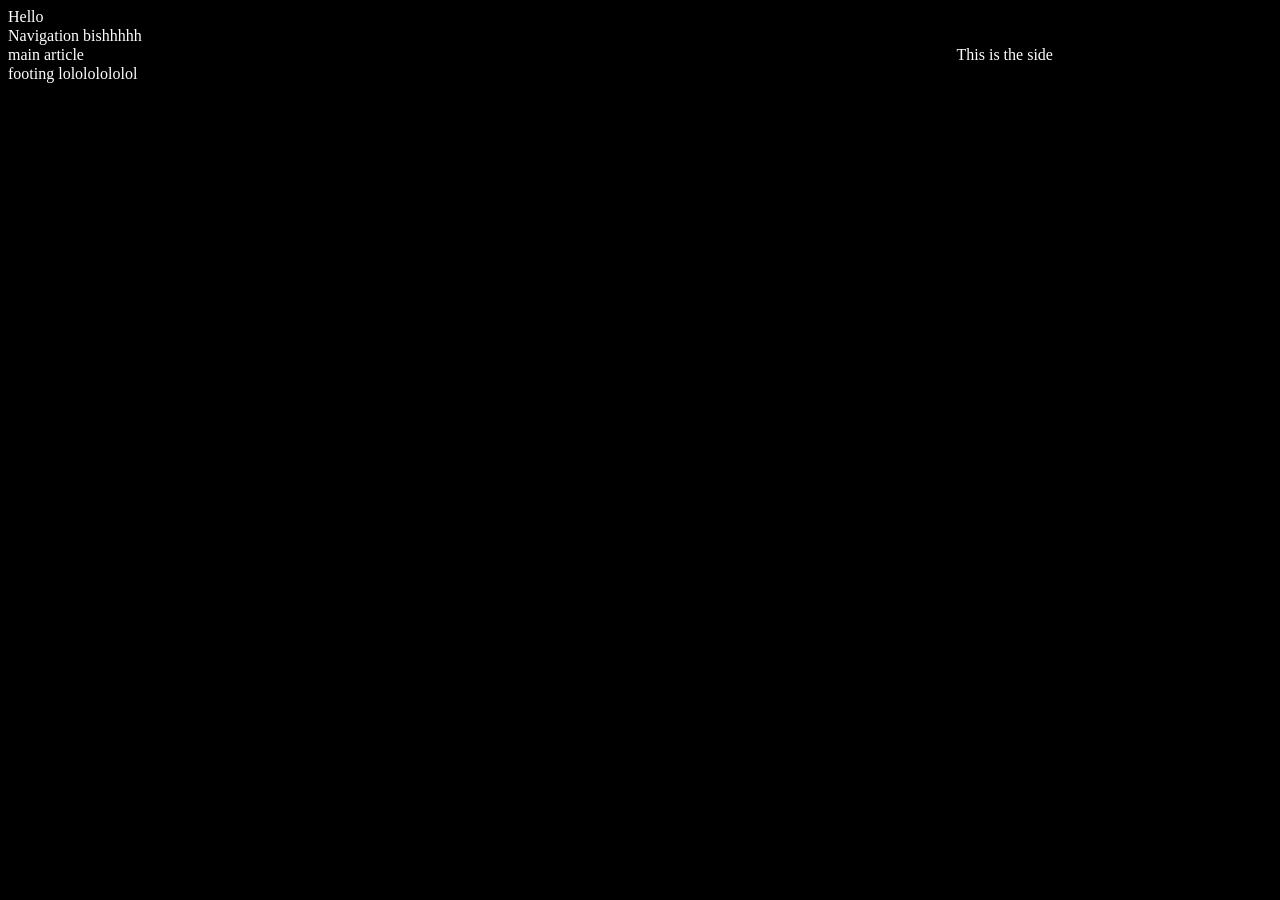
<file: index.html>
<!DOCTYPE html>
<html lang="en" dir="ltr">

  <head>
    <meta charset="utf-8">
    <link rel="stylesheet" href="stylesheet.css">
    <title></title>
  </head>
  <body>
    <main>
      <div id="header">Hello</div>
      <div id="nav">Navigation bishhhhh</div>
      <div id="article">main article</div>
      <div id="aside">This is the side</div>
      <div id="footer">footing lolololololol</div>
    </main>
    <!-- <template id="myTemp">
      <section>
        <h2>Header</h2>
        <p>Paragraph</p>
      </section>
    </template>
    <script>
      const temp1 = document.querySelector("#myTemp").content;
      const parent = document.querySelector("main");

      const clone1 = temp1.cloneNode(true);
      clone1.querySelector("h2").textContent="Header ";
      clone1.querySelector("p").textContent=" text goes here...";
      parent.appendChild(clone1);

    </script>
  -->
  <script type="text/javascript">

    const kid = {
      birthDay: {
        year: 2009,
        month: 11,
        day: 1
      },
      name: "Storm",
      hairColor: "#c0ffee",
      hobbies: [
        "Handball", "Football", "Gaming"
      ]
    }


  const temp = document.querySelector("#myTemplate").content;
  const parent = document.querySelector("main");

      const clone = temp.cloneNode(true);
      parent.appendChild(clone);

  </script>
  </body>
</html>
</file>
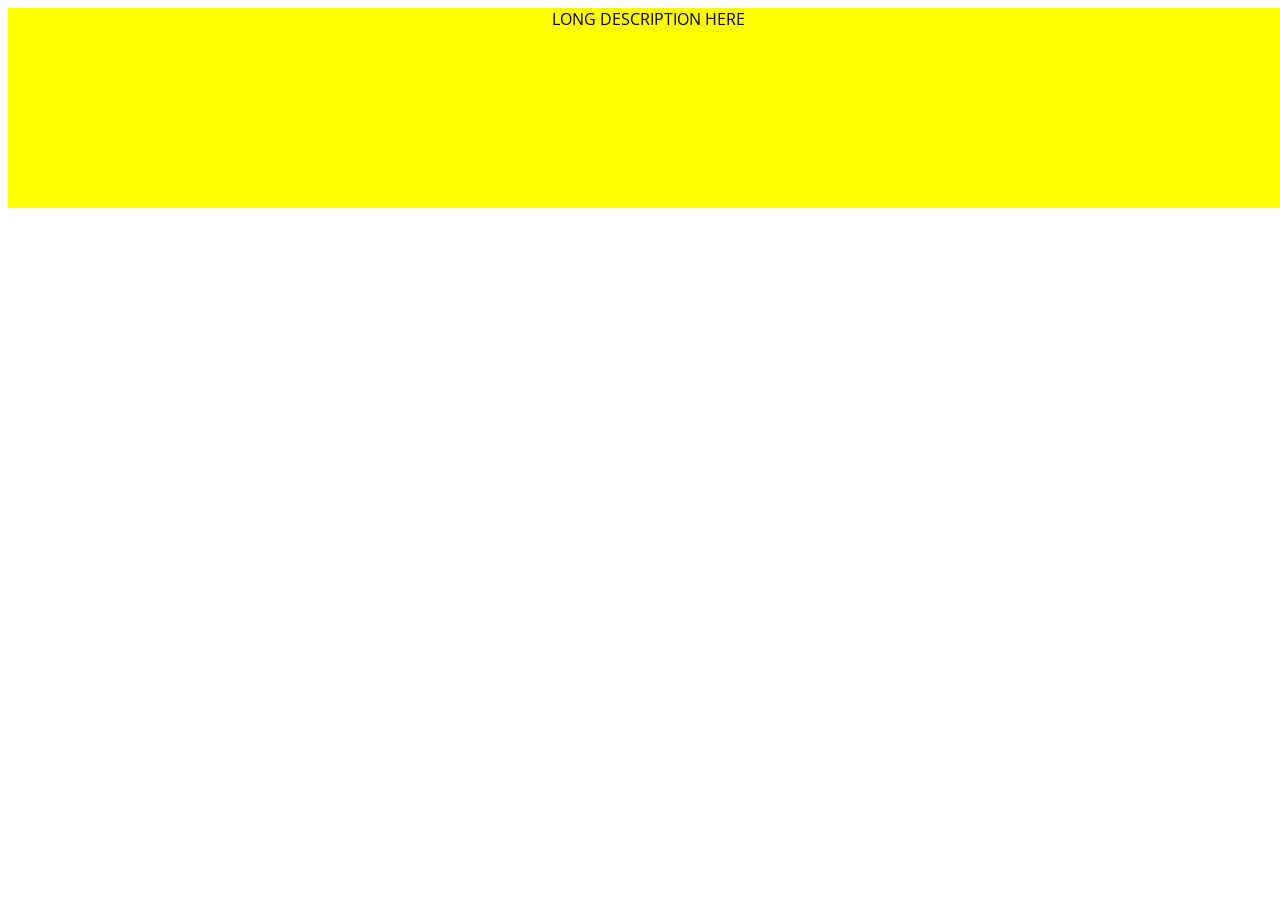
<file: categories/index.html>
<!DOCTYPE html>
<html lang="en">

	<head>
		<meta charset="UTF-8">
		<title>Templates</title>

		<style>
				@import url('https://fonts.googleapis.com/css?family=Open+Sans');
				html {
					font-family:'Open Sans', sans-serif;
				}
				section{
					display: grid;
					grid-template-columns: repeat(auto-fill, minmax(15em, 1fr));
					grid-gap: 5em;
				}
			article{
				-moz-box-shadow: 0 0 30px 5px #999;
				-webkit-box-shadow: 0 0 30px 5px #999;
				display:grid;
				grid-template-columns: 10px 1fr 1fr 1fr 1fr 10px;
				grid-template-rows: 100px 200px auto;
				grid-template-areas:

				". product-h2 product-h2 product-h2 product-h2 ."
				". product-img product-img product-img product-img ."
				". description-p description-p description-p description-p ."
				". moreInfo moreInfo moreInfo moreInfo ."
				". price-p . sold-status sold-status ."
				;
				/*
				background-color: lightblue;
				padding: .5em;
				*/
			}

			article .moreInfo {
				grid-area: moreInfo;
			}

			article .product-h2{
				text-transform: uppercase;
				margin:0 auto;
				text-align: center;
				grid-area: product-h2;
			}

			article .product-h2 h2{
				position:relative;
			}

			article .sold-status {
				margin:auto;

				grid-area: sold-status;
			}

			.green {
				color: green;
			}

			.red{
				color: red;
			}

			article .imgDiv {
				position: relative;
				overflow: hidden;
				grid-area: product-img;
			}

			article .imgDiv img{
				margin:auto;
				top: -9999px;
			  left: -9999px;
			  right: -9999px;
			  bottom: -9999px;
				position: absolute;
			}

			article .price-p{
				grid-area: price-p;
			}

			article .description-p{

				grid-area: description-p;
			}

			article {
			background-color: #E1EDD7;
			}

			section h2 {
				text-transform: uppercase;

				grid-column: 1/-1;
			}
			nav{
				display: flex;
				justify-content: space-around;
			}
			a{
				margin: 1em;
				text-transform: capitalize;
				text-decoration: none;
			}
			.hide{
				display: none;
			}

			/* Creating modal */
			#modal {
				position:fixed;
				z-index:20;
				display:block;
				background-color: yellow;
				width:100%;
				height:200px;
				text-align: center;
			}



		</style>




	</head>
	<body>
		<div id="modal">LONG DESCRIPTION HERE</div>
		<nav>
			<a href="#" id="allLink">All</a>
		</nav>
		<main></main>
		<template id="myTemplate">
			<article>
				<div class="imgDiv">
					<img class="productImage">
				</div>
				<div class="product-h2"><h2>NAME</h2></div>
				<p class="description-p">DESCRIPTION</p>
				<div class="moreInfo">More Info</div>

				<p class="price-p"><span id="price">PRICE</span> kr</p>
				<div class="sold-status"><p>SOLD</p></div>

			</article>
		</template>



		<script>
			const catLink = "https://kea-alt-del.dk/t5/api/categories";
			const pListLink = "https://kea-alt-del.dk/t5/api/productlist";
			const imgbase = "https://kea-alt-del.dk/t5/site/imgs/";
			const main = document.querySelector("main");
			const nav = document.querySelector("nav");
			const allLink = document.querySelector("#allLink");
			const myTemplate = document.querySelector("#myTemplate").content;
			//Modal description
			const modal = document.querySelector("#modal");
			modal.classList.add("hide");


			allLink.addEventListener("click", ()=>filterBy("all"));


			fetch(catLink).then(promise=>promise.json()).then(data=>buildCategories(data));

			function buildCategories(data){

				data.forEach(category=>{
					//console.log(category);
					const newSection = document.createElement("section");
					const newH2 = document.createElement("h2");
					const newLink = document.createElement("a");
					newLink.href="#";
					newLink.textContent=category;
					newLink.addEventListener("click", ()=>filterBy(category));
					newSection.id=category;
					newH2.textContent=category;
					nav.appendChild(newLink);
					newSection.appendChild(newH2);
					main.appendChild(newSection);
				});
				fetch(pListLink).then(promise=>promise.json()).then(data=>show(data));
			}

			function filterBy(category){
				document.querySelectorAll("section").forEach(section=>{
					if(section.id == category || category == "all"){
						section.classList.remove("hide");
					}else{
						section.classList.add("hide");
					}
				})
			}

			function show(plist){
				plist.forEach(product=>{
					//Hiding modal

					console.log(product.category);
					console.log(product.name);
					const parent = document.querySelector("#"+product.category);
					const clone = myTemplate.cloneNode(true);
					// Clickable button to show modal
					const moreInfoButton = clone.querySelector(".moreInfo");

					clone.querySelector("h2").textContent=product.name;
					clone.querySelector("p").textContent=product.shortdescription;
					clone.querySelector("#price").textContent=product.price;
					clone.querySelector(".productImage").src=imgbase + "small/" + product.image + "-sm.jpg";

					// Product is sold out test
					const soldStatus = clone.querySelector(".sold-status");
					if (product.soldout == true){
						soldStatus.textContent = "SOLD OUT";
						soldStatus.classList.add("red");
					} else {
						soldStatus.textContent = "AVAILABLE";
						soldStatus.classList.add("green");
					}

					//Running function button for modal is clicked

					moreInfoButton.addEventListener("click", ()=>showModal(product));

					function showModal(product){

						console.log(product.shortdescription);

						modal.textContent = product.shortdescription;
						modal.classList.remove("hide");
					}

					//Appending the products (the clones to product sections)
					parent.appendChild(clone);
				});
			}

		</script>
	</body>

</html>
</file>
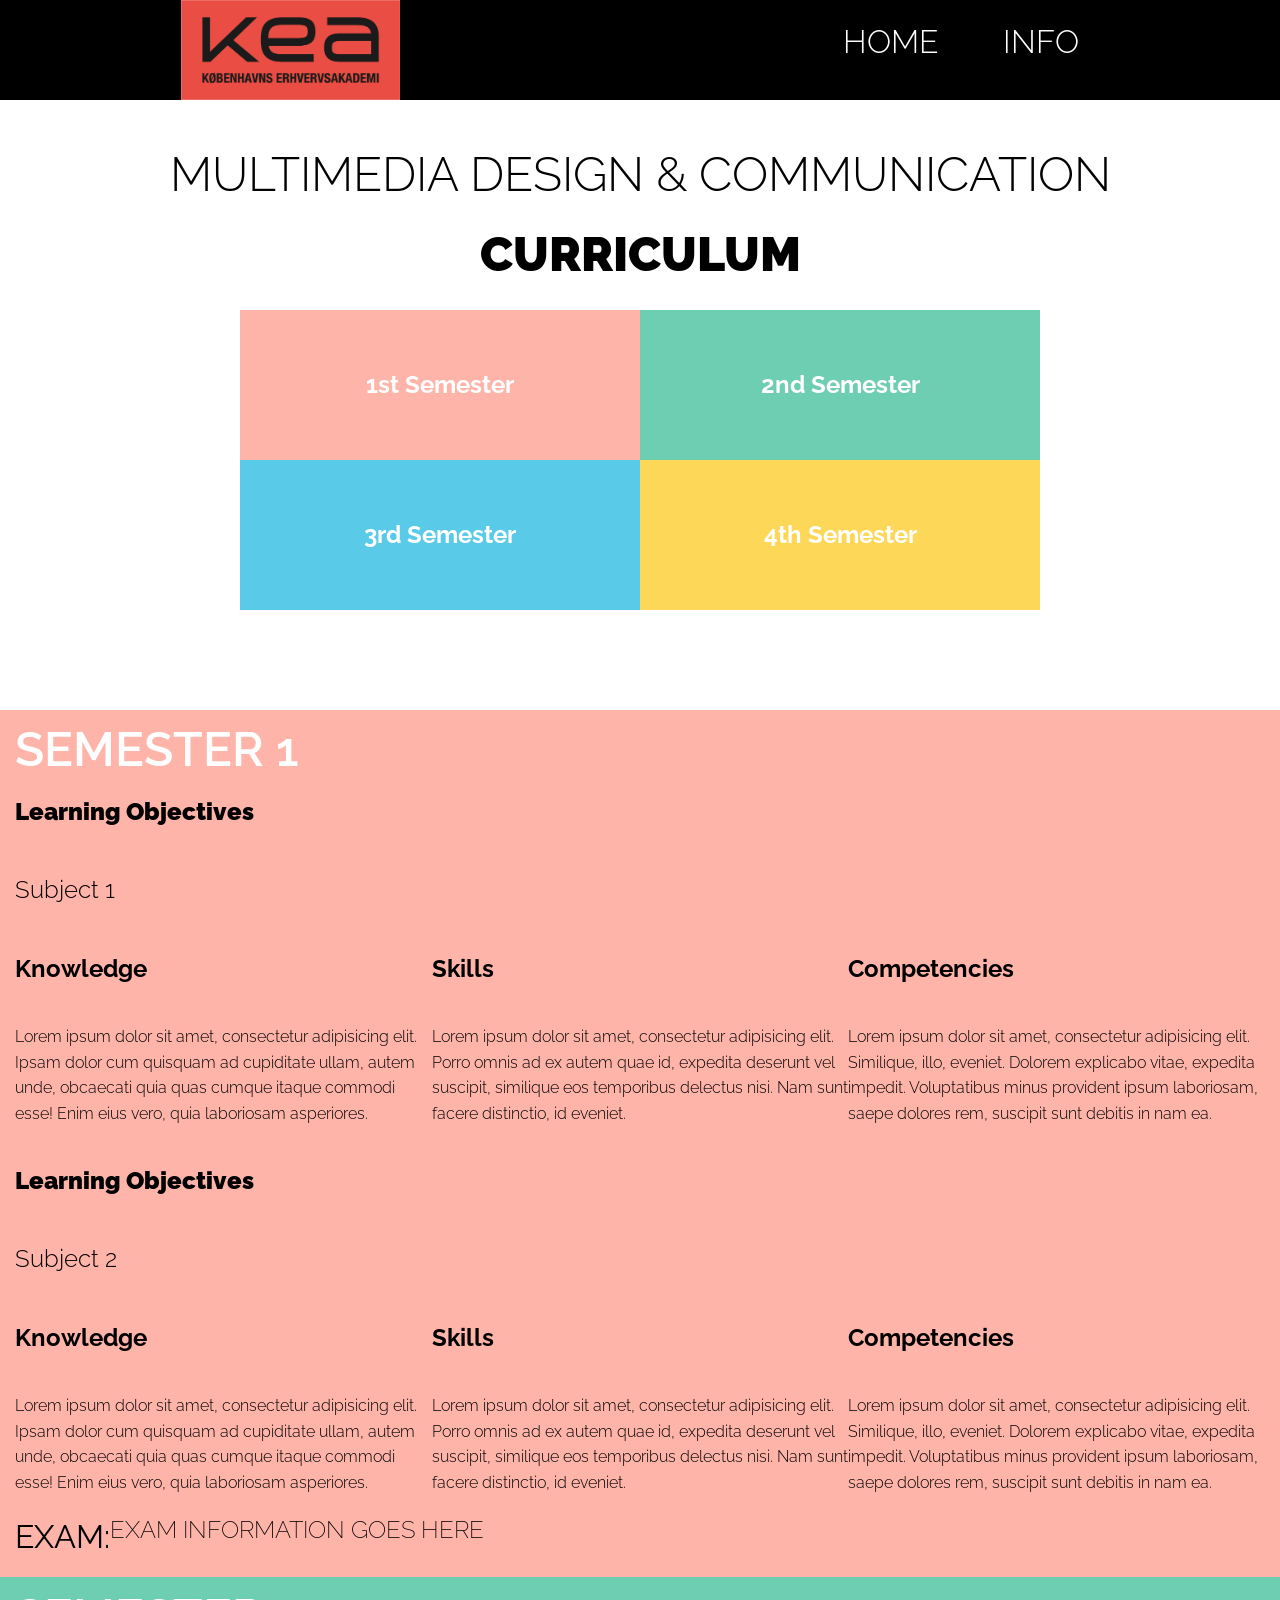
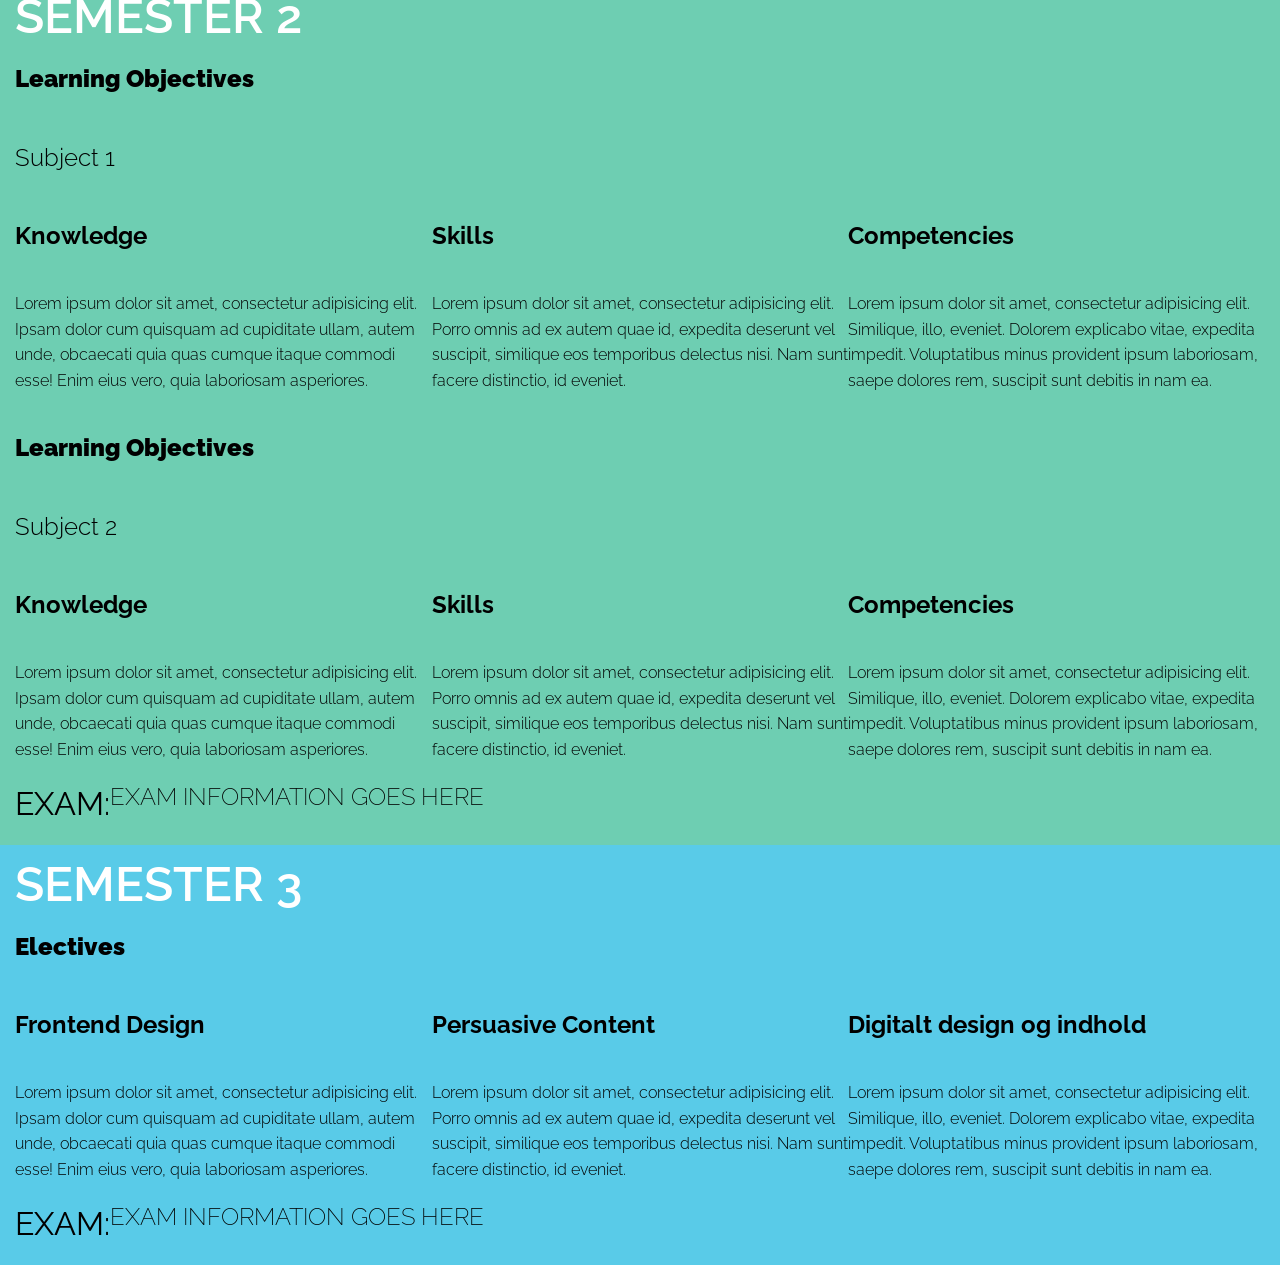
<file: curriculum/index.html>
<!DOCTYPE html>
<html lang="en" dir="ltr">
  <head>
    <meta charset="utf-8">
    <title></title>
  </head>

  <style>
  @import url('https://fonts.googleapis.com/css?family=Raleway:300,400i,900');

    html, body   {
      margin: 0;
      padding: 0;
  }

      body {
      font-family: "Raleway", sans-serif;
      font-weight: 300;
      line-height: 1.6;
    }

    /* Semester blocks section at the top */

    .semester-links h1 {
      color:white;
    }

    .semester-links {

      display:flex;
      align-items: center;
      justify-content: center;
    }

    /* Grid containing semester 1,2,3 and 4 */

    .grid-container {
          display:grid;
          margin:auto;
          grid-template-columns: repeat(2, minmax(200px, 400px));
          grid-template-rows: repeat(2, minmax(50px, 150px));
          padding-bottom: 100px;
          grid-template-areas:
          "semester1 semester2"
          "semester3 semester4"

    }

    .semester1 {
      background-color: #FFB4AA;
      display:flex;
      align-items: center;
      justify-content: center;
      grid-area: semester1;
    }
    .semester2 {
      background-color: #6ECEB2;
      display:flex;
      align-items: center;
      justify-content: center;
        grid-area: semester2;
    }

    .semester3 {
      background-color: #59CBE8;
      display:flex;
      align-items: center;
      justify-content: center;
        grid-area: semester3;
    }
    .semester4 {
        background-color: #FDD757;
        display:flex;
        align-items: center;
        justify-content: center;
        grid-area: semester4;
    }

    /*Website navbar */

    #logo {
        height: 100px;
        vertical-align: middle;
    }


    .nav-wrapper {
        background-color: black;
        display: flex;
          justify-content: space-around;
    }

    nav ul {
        display: inline;
        list-style: none;
    }

    nav li {
        display: inline;
        cursor: pointer;
        padding: 43px 20px;
        margin-left: 20px;
    }

    nav a {
        text-decoration: none;
        font-size: 2em;
        color: white;
    }

    a:hover {
        color: red;
    }



    /* Main heading above the semester blocks */

    .heading {
      text-transform: uppercase;
      display:flex;
      align-items: center;
      justify-content: center;
        line-height: 1;
        margin-top: 0;
        font-size: 3rem;
        font-weight: 300;
        padding-top: 50px;

    }

    .heading2 {
      text-transform: uppercase;
      display:flex;
      align-items: center;
      justify-content: center;
      line-height: 1;
      margin-top: 0;
      font-size: 3rem;
      font-weight: 900;
    }

/* Below is 1st semester page */

    .semester1-section {
      display:flex;

      align-items: center;
      justify-content: center;
    }



    .semester-grid {
        padding:15px;

          display:grid;
          grid-template-columns: repeat(3, minmax(200px, 500px));
          grid-template-rows: repeat(2, minmax(50px, 150px)), auto;
          grid-template-areas:
          "semester-heading semester-heading semester-heading"
          "learning-objectives learning-objectives learning-objectives"
          "subject1 subject1 subject1 "
          "knowledge skills competencies"
          "learning-objectives2 learning-objectives2 learning-objectives2"
          "subject2 subject2 subject2 "
          "knowledge2 skills2 competencies2"
          "exam exam exam"


    }

    /* The heading for each semester page */

    .semester-heading {
      text-transform: uppercase;
      display:flex;
      color:white;
      line-height: 1;
      margin-top: 0;
      font-size: 3rem;
      font-weight: 600;
      grid-area:semester-heading;
    }

    /* The exam info for each semester */

    .exam {
      grid-area:exam;
      text-transform: uppercase;
      display:flex;
      margin-top: 0;
      font-size: 2rem;
      font-weight: 400;
    }

    .examInfo {
      grid-area:examInfo;
      display:flex;
      margin-top: 0;
      font-size: 1.5rem;
      font-weight: 200;
    }

    /* Knowledge div bock inside grid */
    .knowledge-grid {
      grid-area: knowledge;
      display:grid;
      grid-template-rows: minmax(50px, 150px), auto;
    }

    .knowledge-grid2 {
      grid-area: knowledge2;
      display:grid;
      grid-template-rows: minmax(50px, 150px), auto;
    }

    .knowledge-h1 {
      display:flex;
    }

    .knowledge-description {
    display:flex;
    }

    .knowledge-description2 {
    display:flex;
    }



    /* skills div bock inside grid */
    .skills-grid {
      grid-area: skills;
      display:grid;
      grid-template-rows: minmax(50px, 150px), auto;

    }

    .skills-grid2 {
      grid-area: skills2;
      display:grid;
      grid-template-rows: minmax(50px, 150px), auto;

    }

    /* competencies div bock inside grid */
    .competencies-grid {
      grid-area: competencies;
      display:grid;
      grid-template-rows: minmax(50px, 150px), auto;

    }

    .competencies-grid2 {
      grid-area: competencies2;
      display:grid;
      grid-template-rows: minmax(50px, 150px), auto;

    }


    .learning-objectives {
      grid-area: learning-objectives;
      display:flex;

    }

    .learning-objectives2 {
      grid-area: learning-objectives2;
      display:flex;

    }

    .learning-objectives h1 {
      font-weight: 900;
    }

    .learning-objectives2 h1 {
      font-weight: 900;
    }

    .subject1 {
      grid-area: subject1;
    }

    .subject1 h1 {
      font-weight: 300;
    }

    .subject2 {
      grid-area: subject2;
    }

    .subject2 h1 {
      font-weight: 300;
    }

    .semester-grid p {
      display:flex;
    }

    /* Below is semester 2 section */
    .semester2-section {
      display:flex;
      align-items: center;
      justify-content: center;
    }

    /* Below is semester 3 section */
    .semester3-section {
      display:flex;
      align-items: center;
      justify-content: center;
    }

    /* Below will be semester 4 section */

    /*Setting the colors of semester grids */

    .semester1-section .semester-grid {
        background-color: #FFB4AA;
    }
    .semester2-section .semester-grid {
        background-color: #6ECEB2;
    }
    .semester3-section .semester-grid {
        background-color: #59CBE8;
    }
    .semester4-section .semester-grid {
        background-color: #FDD757;
    }






  </style>

  <body>
    <main>

      <nav>
          <div class="nav-wrapper">
              <a href="#home">
                  <img id="logo" src="kea_logo.jpg" alt="kea logo"> </a>
              <ul>
                  <li><a href="#home">HOME</a></li>
                  <li><a href="#info">INFO</a></li>
              </ul>
          </div>
      </nav>

      <h1 class="heading">Multimedia Design & Communication</h1>
      <h1 class="heading2">Curriculum</h1>
    <section class="semester-links">
      <div class="grid-container">

        <div class="semester1"><h1>1st Semester</h1></div>
        <div class="semester2"><h1>2nd Semester</h1></div>
        <div class="semester3"><h1>3rd Semester</h1></div>
        <div class="semester4"><h1>4th Semester</h1></div>
    </div>
    </section>
    <section class="semester1-section">
      <div class="semester-grid">
        <div class="semester-heading">Semester 1</div>
        <!-- semester 1 part 1 start -->
        <div class="learning-objectives">
          <h1>Learning Objectives</h1>
        </div>
        <div class="subject1">
          <h1>Subject 1</h1>
        </div>
        <div class="knowledge-grid">
          <h1 class="knowledge-h1">Knowledge</h1>
          <p class="knowledge-description">Lorem ipsum dolor sit amet, consectetur adipisicing elit. Ipsam dolor cum quisquam ad cupiditate ullam, autem unde, obcaecati quia quas cumque itaque commodi esse! Enim eius vero, quia laboriosam asperiores.</p>

        </div>
        <div class="skills-grid">
          <h1 class="skills-h1">Skills</h1>
          <p class="skills-description">Lorem ipsum dolor sit amet, consectetur adipisicing elit. Porro omnis ad ex autem quae id, expedita deserunt vel suscipit, similique eos temporibus delectus nisi. Nam sunt facere distinctio, id eveniet.</p>
        </div>
        <div class="competencies-grid">
          <h1 class="competencies-h1">Competencies</h1>
          <p class="competencies-description">Lorem ipsum dolor sit amet, consectetur adipisicing elit. Similique, illo, eveniet. Dolorem explicabo vitae, expedita impedit. Voluptatibus minus provident ipsum laboriosam, saepe dolores rem, suscipit sunt debitis in nam ea.</p>

        </div>
        <!-- semester 1 part 1 end -->
        <!-- semester 1 part 2 start -->
        <div class="learning-objectives2">
          <h1>Learning Objectives</h1>
        </div>
        <div class="subject2">
          <h1>Subject 2</h1>
        </div>
        <div class="knowledge-grid2">
          <h1 class="knowledge-h1">Knowledge</h1>
          <p class="knowledge-description2">Lorem ipsum dolor sit amet, consectetur adipisicing elit. Ipsam dolor cum quisquam ad cupiditate ullam, autem unde, obcaecati quia quas cumque itaque commodi esse! Enim eius vero, quia laboriosam asperiores.</p>

        </div>
        <div class="skills-grid2">
          <h1 class="skills-h1">Skills</h1>
          <p class="skills-description2">Lorem ipsum dolor sit amet, consectetur adipisicing elit. Porro omnis ad ex autem quae id, expedita deserunt vel suscipit, similique eos temporibus delectus nisi. Nam sunt facere distinctio, id eveniet.</p>
        </div>
        <div class="competencies-grid2">
          <h1 class="competencies-h1">Competencies</h1>
          <p class="competencies-description2">Lorem ipsum dolor sit amet, consectetur adipisicing elit. Similique, illo, eveniet. Dolorem explicabo vitae, expedita impedit. Voluptatibus minus provident ipsum laboriosam, saepe dolores rem, suscipit sunt debitis in nam ea.</p>
        </div>
        <div class="exam">Exam: <span class="examInfo">Exam information goes here</span></div>
        <!-- semester 1 part 2 end -->
     </div>
    </section>


    <section class="semester2-section">
      <div class="semester-grid">
        <!-- semester 2 part 1 start -->
        <div class="semester-heading">Semester 2</div>
        <div class="learning-objectives">
          <h1>Learning Objectives</h1>
        </div>
        <div class="subject1">
          <h1>Subject 1</h1>
        </div>
        <div class="knowledge-grid">
          <h1 class="knowledge-h1">Knowledge</h1>
          <p class="knowledge-description">Lorem ipsum dolor sit amet, consectetur adipisicing elit. Ipsam dolor cum quisquam ad cupiditate ullam, autem unde, obcaecati quia quas cumque itaque commodi esse! Enim eius vero, quia laboriosam asperiores.</p>

        </div>
        <div class="skills-grid">
          <h1 class="skills-h1">Skills</h1>
          <p class="skills-description">Lorem ipsum dolor sit amet, consectetur adipisicing elit. Porro omnis ad ex autem quae id, expedita deserunt vel suscipit, similique eos temporibus delectus nisi. Nam sunt facere distinctio, id eveniet.</p>
        </div>
        <div class="competencies-grid">
          <h1 class="competencies-h1">Competencies</h1>
          <p class="competencies-description">Lorem ipsum dolor sit amet, consectetur adipisicing elit. Similique, illo, eveniet. Dolorem explicabo vitae, expedita impedit. Voluptatibus minus provident ipsum laboriosam, saepe dolores rem, suscipit sunt debitis in nam ea.</p>
        </div>
        <!-- semester 2 part 1 end -->
        <!-- semester 2 part 2 start -->
        <div class="learning-objectives2">
          <h1>Learning Objectives</h1>
        </div>
        <div class="subject2">
          <h1>Subject 2</h1>
        </div>
        <div class="knowledge-grid2">
          <h1 class="knowledge-h1">Knowledge</h1>
          <p class="knowledge-description2">Lorem ipsum dolor sit amet, consectetur adipisicing elit. Ipsam dolor cum quisquam ad cupiditate ullam, autem unde, obcaecati quia quas cumque itaque commodi esse! Enim eius vero, quia laboriosam asperiores.</p>

        </div>
        <div class="skills-grid2">
          <h1 class="skills-h1">Skills</h1>
          <p class="skills-description2">Lorem ipsum dolor sit amet, consectetur adipisicing elit. Porro omnis ad ex autem quae id, expedita deserunt vel suscipit, similique eos temporibus delectus nisi. Nam sunt facere distinctio, id eveniet.</p>
        </div>
        <div class="competencies-grid2">
          <h1 class="competencies-h1">Competencies</h1>
          <p class="competencies-description2">Lorem ipsum dolor sit amet, consectetur adipisicing elit. Similique, illo, eveniet. Dolorem explicabo vitae, expedita impedit. Voluptatibus minus provident ipsum laboriosam, saepe dolores rem, suscipit sunt debitis in nam ea.</p>
        </div>
<div class="exam">Exam: <span class="examInfo">Exam information goes here</span></div>
        <!-- semester 2 part 2 end -->
    </section>

    <!-- Semester 3 section below here -->
    <section class="semester3-section">

      <div class="semester-grid">
        <div class="semester-heading">Semester 3</div>
        <!-- semester 3 part 1 start -->
        <div class="learning-objectives">
          <h1>Electives</h1>
        </div>
        <div class="knowledge-grid">
          <h1 class="knowledge-h1">Frontend Design</h1>
          <p class="knowledge-description">Lorem ipsum dolor sit amet, consectetur adipisicing elit. Ipsam dolor cum quisquam ad cupiditate ullam, autem unde, obcaecati quia quas cumque itaque commodi esse! Enim eius vero, quia laboriosam asperiores.</p>

        </div>
        <div class="skills-grid">
          <h1 class="skills-h1">Persuasive Content</h1>
          <p class="skills-description">Lorem ipsum dolor sit amet, consectetur adipisicing elit. Porro omnis ad ex autem quae id, expedita deserunt vel suscipit, similique eos temporibus delectus nisi. Nam sunt facere distinctio, id eveniet.</p>
        </div>
        <div class="competencies-grid">
          <h1 class="competencies-h1">Digitalt design og indhold</h1>
          <p class="competencies-description">Lorem ipsum dolor sit amet, consectetur adipisicing elit. Similique, illo, eveniet. Dolorem explicabo vitae, expedita impedit. Voluptatibus minus provident ipsum laboriosam, saepe dolores rem, suscipit sunt debitis in nam ea.</p>
        </div>
        <div class="exam">Exam: <span class="examInfo">Exam information goes here</span></div>
        <!-- semester 3 part 1 end -->
     </div>
    </section>
  </main>

  </body>
</html>
</file>
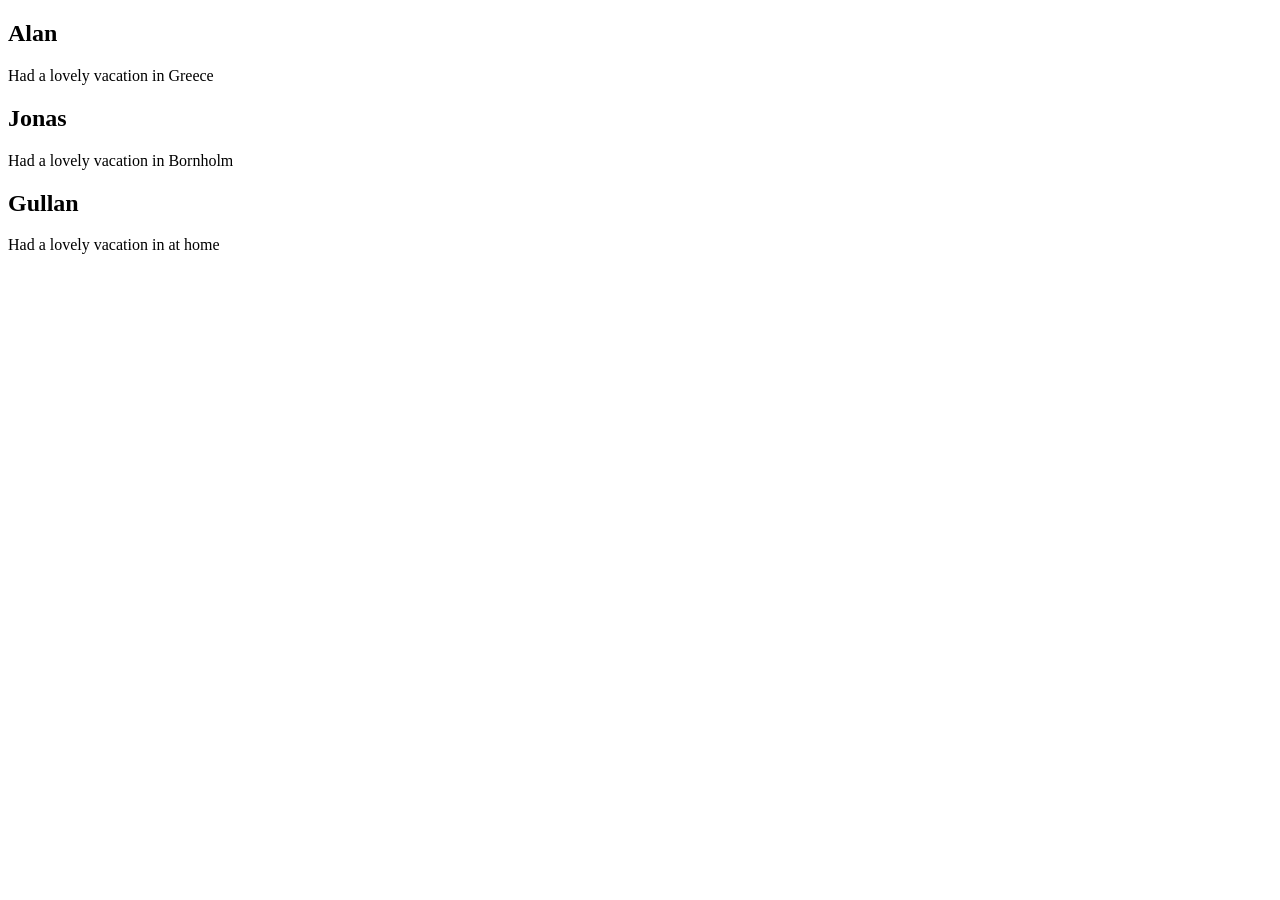
<file: T5-A2018-master/foreach.html>
<!DOCTYPE html>
<html lang="en">
<head>
  <meta charset="UTF-8">
  <title>Document</title>

</head>
<body>

  <main>

  </main>
  <template id="teacherTemplate">
    <article class="teacher">
      <h1>NAME</h1>
      <p class="vacation">Had a lovely vacation in <span>SOMEHERE</span></p>
    </article>
  </template>
  <script>
    "use strict";
  const teachers = [
    {
      name: "Alan",
      spentVacationAt: "Greece",
      gender: "male"
    },
    {
      name: "Jonas",
      spentVacationAt: "Bornholm",
      gender: "male"
    },
    {
      name: "Gullan",
      spentVacationAt: "at home",
      gender: "martian"
    }
  ];
    /*
    1. grab the template
    2. clone it
    3. cgange content
    4. append it
    */
    const template = document.querySelector("#teacherTemplate").content;
    console.log(template)
    const parent = document.querySelector("main");
    teachers.forEach(whoWentWhere)


    function whoWentWhere(aSingleTeacher){
      const clone = template.cloneNode(true);
      clone.querySelector("h1").textContent=aSingleTeacher.name;
      clone.querySelector(".vacation span").textContent= aSingleTeacher.spentVacationAt;

      parent.appendChild(clone);

    }







  </script>
</body>
</html>
</file>
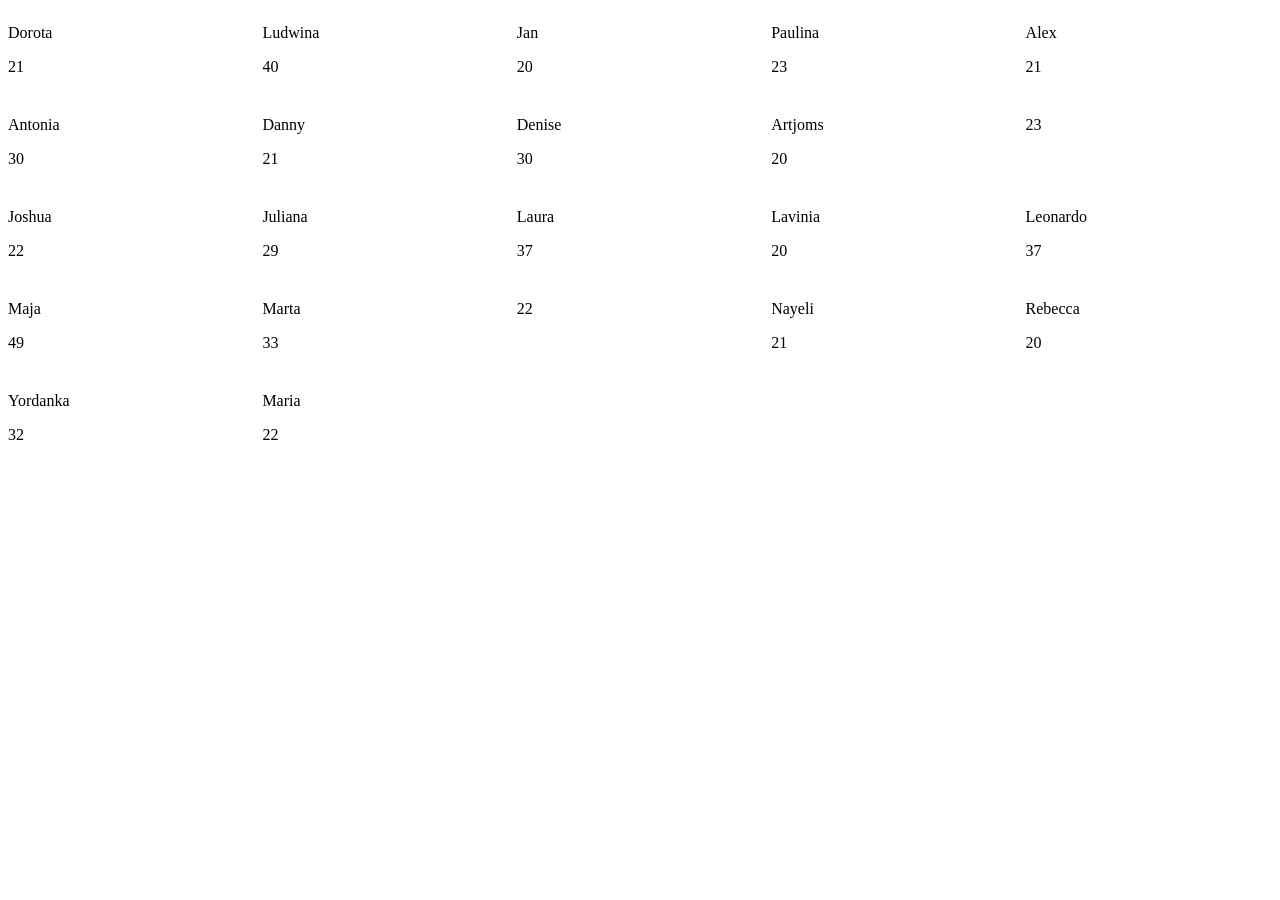
<file: T5-A2018-master/students.html>
<!DOCTYPE html>
<html lang="en">

<head>
    <meta charset="UTF-8">
    <title>Templates</title>
    <style>
        main {
            display: grid;
            grid-template-columns: repeat(auto-fill, minmax(15em, 1fr));
            grid-gap: .5em;
        }

        section {
            background-color: lightblue;
            padding: .5em;
        }

    </style>
</head>

<body>
    <main></main>
    <template id="myTemplate">
        <article>
            <p class="name">NAME</p>
            <p class="age">AGE</p>
        </article>
    </template>
    <script>
        const students = [
          {
                firstName: "Dorota",
                lastName: "Szymanska",
                age: 21,
                studyLine: "MMD int",
                skills: [
                    "Dancing",
                    "Watching Netflix",
                    "Laughing"
                ]
            }, {
                firstName: "Ludwina",
                lastName: "Otto Dlugajczyk",
                age: 40,
                studyLine: "Multimedia design and communication at KEA (Copenhagen School of Design and Technology)",
                skills: [
                    "NGO's administration",
                    "Microsoft Excel",
                    "English",
                    "Polish"
                ]
            }, {
                firstName: "Jan",
                lastName: "Ostrówka",
                age: 20,
                studyLine: "lynda.com",
                skills: [
                    "Ps",
                    "Lr",
                    "Pr",
                    "Ae",
                    "html",
                    "css",
                    "js"
                ]
            }, {
                firstName: "Paulina",
                lastName: "Borowiecka",
                age: 23,
                studyLine: "MMD",
                skills: [,
                    "swimming",
                    "programming (I wish :D)",
                    "dancing"
                ]
            }, {
                firstName: "Alex",
                lastName: "Lenta",
                age: 21,
                studyLine: "MMD",
                skills: [
                    "Bartending",
                    "Biking",
                    "DJ-ing",
                    "Reading"
                ]
            }, {
                firstName: "Antonia",
                lastName: "Hackenberger",
                age: 30,
                studyLine: "MMD",
                skills: [
                    "HTML",
                    "CSS",
                    "design",
                    "sleeping in"
                ]
            }, {
                firstName: "Danny",
                lastName: "Samarov",
                age: 21,
                studyLine: "MultimediaDesign and Communication",
                skills: [
                    "Photoshop",
                    "Filmmaking",
                    "Dancing",
                    "Photography"
                ]
            }, {
                firstName: "Denise",
                lastName: "Tan",
                age: 30,
                studyLine: "MMD int",
                skills: [
                    "Sleeping",
                    "Drinking Coffee",
                    "Dancing"

                ]


            }, {
                firstName: "Artjoms",
                lastName: "Turks",
                age: 20,
                studyLine: "lynda.com",
                skills: [
                    "Hit the ball with the hand",
                    "Press the keyboard button"
                ]
            }, {
                fristName: "Jessica",
                lastName: "Kaplan",
                age: 23,
                studyLine: "Multimedia design and communication",
                skills: [
                    "Sleeping",
                    "Painting",
                    "Cooking"
                ]
            }, {
                firstName: "Joshua",
                lastName: "Kaplan",
                age: 22,
                studyLine: "Multimedia Design & Communication",
                skills: [
                    "Coding",
                    "Bartending",
                    "Gaming",
                    "Sleeping",
                    "Photoshop",
                    "Fruity Loops"
                ]
            }, {
                firstName: "Juliana",
                lastNme: "Mota",
                age: 29,
                studyLine: "Multimedia Design Communication",
                skills: [
                    "JS",
                    "HTML and CSS",
                    "Adobe Photoshop",
                    "Adobe Illustrator",
                    "Painting"
                ]
            }, {
                firstName: "Laura",
                lastName: "Ribeiro",
                age: 37,
                studyLine: "mmd",
                skills: [
                    "gaming",
                    "fooding",
                    "coffee"
                ]
            }, {
                firstName: "Lavinia",
                lastName: "Marcu",
                age: 20,
                studyLine: "MMD",
                skills: [
                    "Dancing",
                    "Writing",
                    "Cooking"
                ]

            },

            {
                firstName: "Leonardo",
                lastName: "Pedrazzoli",
                age: 37,
                studyLine: "MMD",
                skills: [
                    "Drink beer",
                    "Sports"
                ]
            }, {
                firstName: "Maja",
                lastName: "Kristjansson",
                age: 49,
                studyLine: "Multi Media Design",
                skills: [
                    "Singing",
                    "Dancing Salsa",
                    "Photography",
                    "Gardening"
                ]
            }, {
                firstName: "Marta",
                lastName: "Netza",
                age: 33,
                studyLine: "multimedia design",
                skills: [
                    "JS",
                    "Photoshop",
                    "Photography"
                ]
            }, {
                firstname: "Natalia",
                lastName: "Rogon",
                age: 22,
                studyLine: "MMD",
                skills: [
                    "content production",
                    "drinking",
                    "alcohol"
                ]
            }, {
                firstName: "Nayeli",
                lastName: "Gilbertson",
                age: 21,
                studyLine: "multiMedia",
                skills: ["sewing",
                    "swimming"
                ]
            }, {
                firstName: "Rebecca",
                lastName: "Francker",
                age: 20,
                studyLine: "mmd int",
                skills: [
                    "html",
                    "css",
                    "basketball"
                ]

            }, {
                firstName: "Yordanka",
                lastName: "Krasteva",
                age: 32,
                studyLine: "Multimedia Design and Communication",
                skills: [
                    "litJS",
                    "HTML",
                    "CSS"

                ]
            }, {
                firstName: "Maria",
                lastName: "Ernst",
                age: 22,
                studyLine: "MMD",
                skills: [
                    "eating",
                    "sleeping",
                    "dancing",
                    "daydreaming"
                ]
            }
        ];

        const template = document.querySelector("#myTemplate").content;
        const parent = document.querySelector("main");
        students.forEach(studentLoop)


        function studentLoop(aSingleStudent){
          const clone = template.cloneNode(true);
          clone.querySelector(".name").textContent=aSingleStudent.firstName;
          clone.querySelector(".age").textContent= aSingleStudent.age;

          parent.appendChild(clone);

        }
    </script>
</body>

</html>
</file>
<file: stylesheet.css>
@media	screen	and	(min-width:	480px)	{
  body{
	 	background-color:	#000;
	 	color:	#FFF;
  }
  main{
  	 	display:	grid;
      margin: auto;
      grid-gap: 1px;
      grid-template-columns: 2fr 4fr 2fr;
      grid-template-areas:
      "header header header"
      "nav nav nav"
      "article article aside"
      "footer footer footer"
  }
  #header{
    grid-area:header;
  }
  #nav{
    grid-area:nav;
  }
  #article{
    grid-area:article;
  }
  #aside{
    grid-area:aside;
  }
  #footer{
    grid-area:footer;
  }
}
</file>
